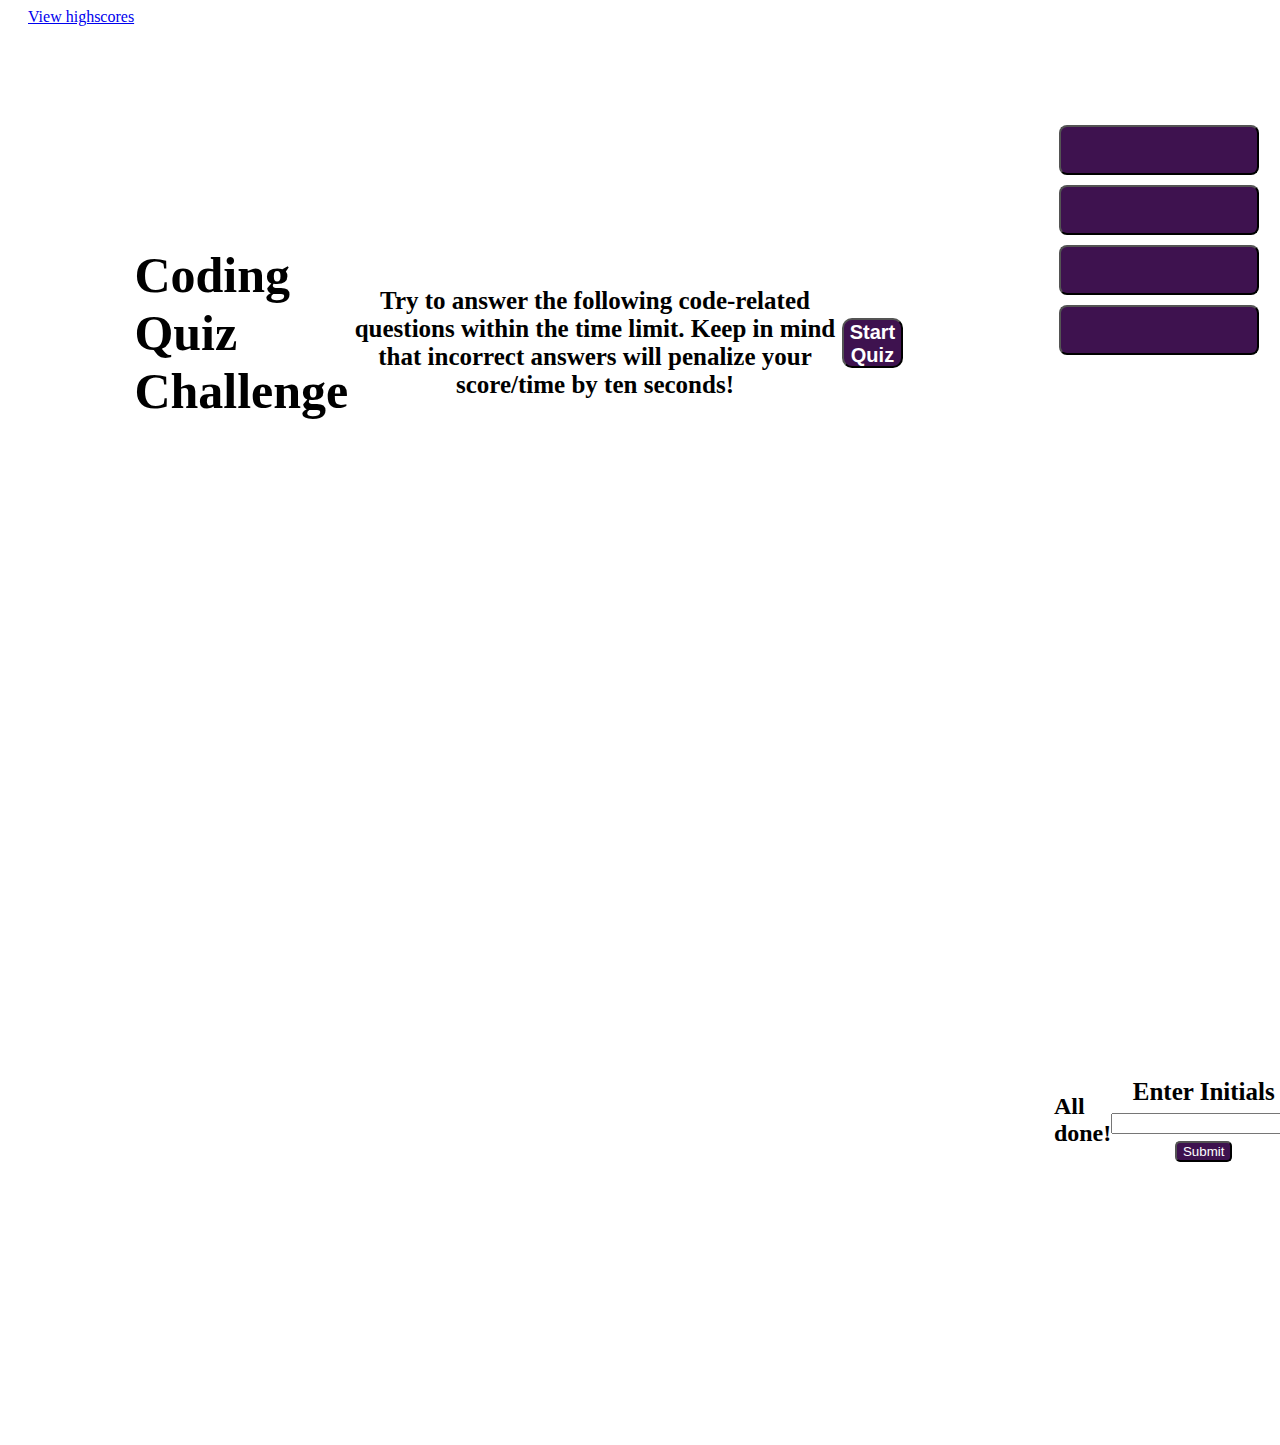
<file: index.html>
<!DOCTYPE html>
<html lang="en">
<head>
    <meta charset="UTF-8">
    <meta http-equiv="X-UA-Compatible" content="IE=edge">
    <meta name="viewport" content="width=device-width, initial-scale=1.0">
    <link href="https://cdn.jsdelivr.net/npm/bootstrap@5.0.2/dist/css/bootstrap.min.css" rel="stylesheet" integrity="sha384-EVSTQN3/azprG1Anm3QDgpJLIm9Nao0Yz1ztcQTwFspd3yD65VohhpuuCOmLASjC" crossorigin="anonymous">
    <link rel="stylesheet" href="style.css">
    <title>Quiz-de-Luigi</title>
</head>
<body>
    <header>
        <div>
            <a href="highscore.html">View highscores</a>
        </div>
        <div><span id="timer"></span></div>
    </header> 
    <main>
        <div id="start" class="card">
            <h1>Coding Quiz Challenge</h1>
            <p>Try to answer the following code-related questions within the time limit. Keep in mind that incorrect answers will penalize your score/time by ten seconds!</p>
            <button id="startBtn" class="start-button">Start Quiz</button>
        </div>
        <div class="quiz">
            <div id="question" class="card quiz-card" hidden>
                <h2 id="qTitle" class="question-style"></h2>
                <div id="choices" class="choice-container">
                    <button id="choice0" class="button choice-button"></button>
                    <button id="choice1" class="button choice-button"></button>
                    <button id="choice2" class="button choice-button"></button>
                    <button id="choice3" class="button choice-button"></button>
                </div>
            </div>
            <div id="result-banner" hidden>
            <hr>   
            <h3 id="input-result"></h3>
            </div>
            <div id="endScreen" class="card end-card" hidden>
                <div>
                    <span id="highScore"></span>
                </div>
                <h2>All done!</h2>
                <p id="finalScore"></p>
                <p>Enter Initials <input type="text"  id="initials" max="3">
                    <button id="endBtn" class="Submit-button">Submit</button>
                </p>
            </div>
            <script src="script.js"></script>
        </div>
    </main>  
</body>
</html>
</file>
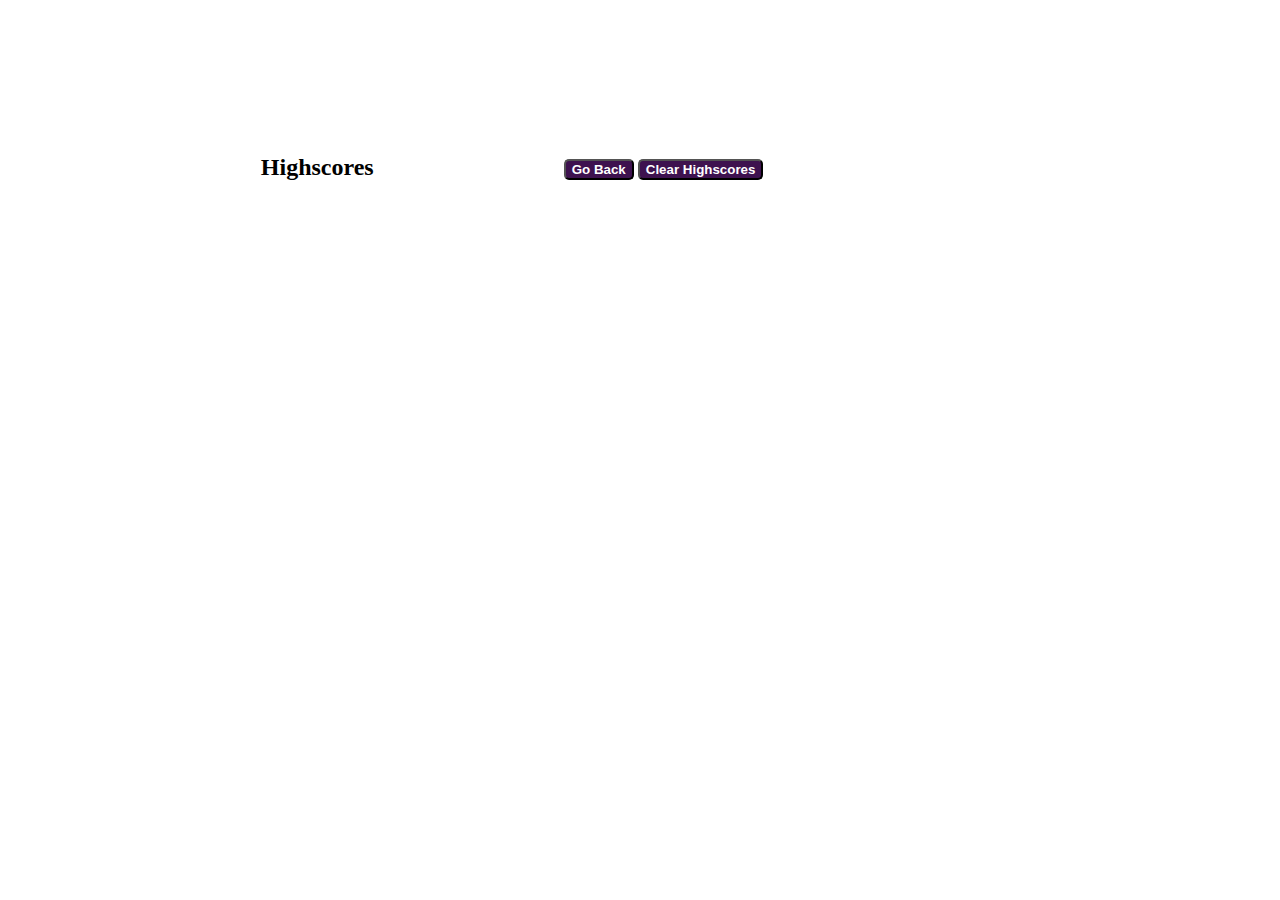
<file: highscore.html>
<!DOCTYPE html>
<html lang="en">
<head>
    <meta charset="UTF-8">
    <meta http-equiv="X-UA-Compatible" content="IE=edge">
    <meta name="viewport" content="width=device-width, initial-scale=1.0">
    <link href="https://cdn.jsdelivr.net/npm/bootstrap@5.0.2/dist/css/bootstrap.min.css" rel="stylesheet" integrity="sha384-EVSTQN3/azprG1Anm3QDgpJLIm9Nao0Yz1ztcQTwFspd3yD65VohhpuuCOmLASjC" crossorigin="anonymous">
    <link rel="stylesheet" href="style.css">
    <title>Document</title>
</head>
<body>
    <div id="scoreBoard" class="card score-card">
        <h2>Highscores</h2>
        <ol id="savedScores" class="saved-scores"></ol>
        
           <div class="controls">
                <button id="goBack" class="back-button">Go Back</button>
                <button id="clearScore" class="clear-button">Clear Highscores</button>
           </div>
    </div>
    <script src="highscores.js"></script>
</body>
</html>
</file>
<file: style.css>
header {
    display: flex;
    justify-content: space-between;
    padding: 0px 20px;
}


main {
    display: flex;
    justify-content: center;
    
    
    
}
 .start-button {
     width: 150px;
     height: 50px;
     font-size: 20px;
     font-weight: bold;
     color: white;
     background: #3E124F;
     border-radius: 10px;

 }
.card {
    display: flex;
    border: none;
    align-items: center;
    margin-top: 60px;
    padding: 10%;
    height: 100%;
    
    
}
.card > h1 {
    padding-bottom: 20px;
    font-size: 50px;

}
.card > p {
    font-size: 25px;
    font-weight: bold;
    text-align: center;
    
}
.question-style {
    font-size: 35px;
    text-align: center;


}
.choice-container {
    display: flex;
    flex-flow: column;
    align-self: flex-start;
    margin-top: 10px;
}
.choice-button {
    text-align: left;
    border-radius: 8px;
    font-size: larger;
    font-weight: bold;
    background: #3E124F;
    color: white;
    margin: 5px;
    width: 200px;
    height: 50px;
}

.Submit-button {
    background: #3E124F;
    color: white;
    border-radius: 5px;
}
.score-card {
    width: 60%;
    margin: auto;
    align-items: flex-start;
    
    
}
.back-button {
    margin-top: 25px;
    border-radius: 5px;
    background: #3E124F;
    color: white;
    font-weight: bold;
}
.clear-button {
    border-radius: 5px;
    background: #3E124F;
    color: white;
    font-weight: bold;
}
.saved-scores {
    font-size: 20px;
    font-weight: bold;
    background: #9370DB;
    padding-right: 150px;
    border-radius: 5px;
    
    
}
</file>
